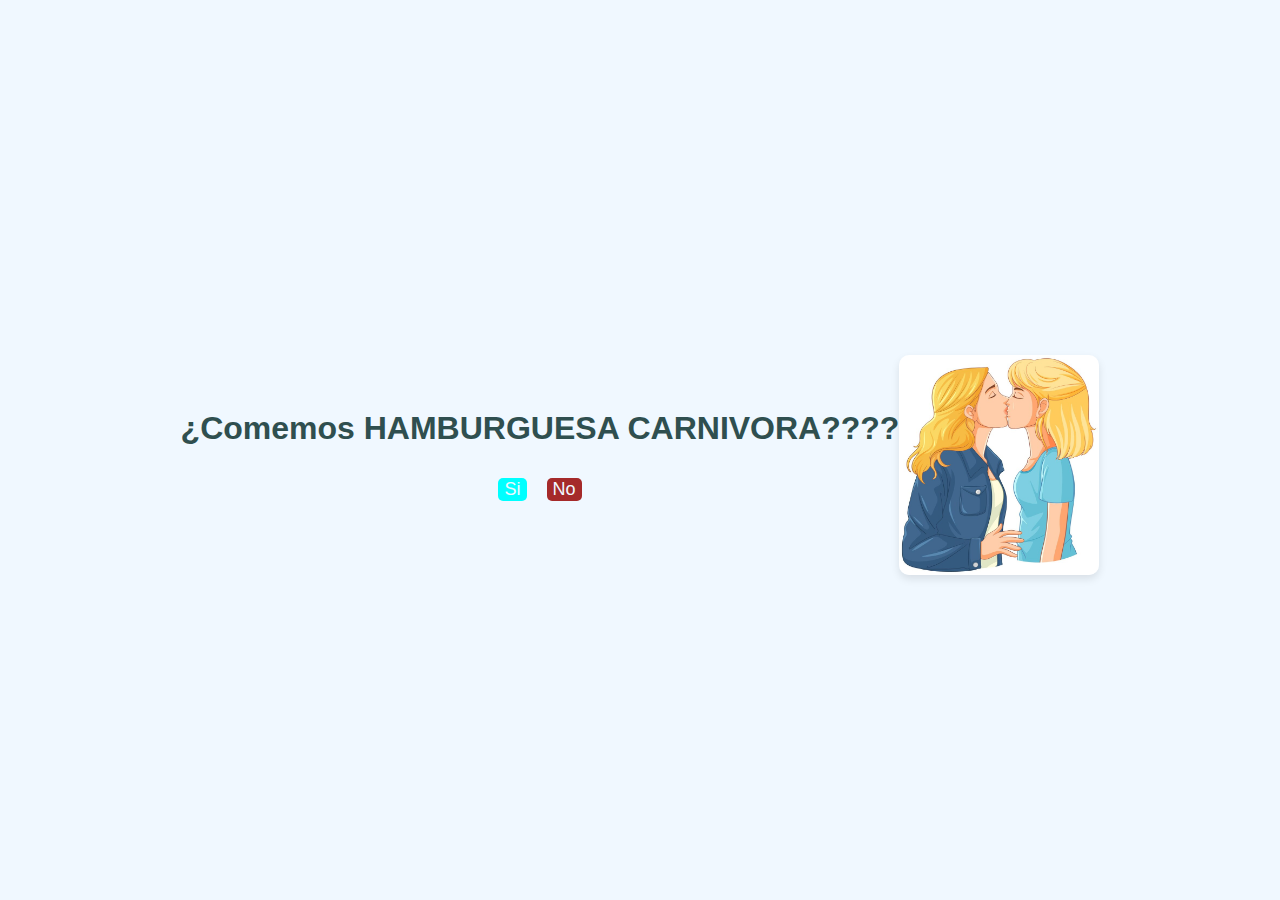
<file: index.html>
<!DOCTYPE html>
<html lang="en">
<head>
    <meta charset="UTF-8">
    <meta name="viewport" content="width=device-width, initial-scale=1.0">
    <title>Cenamos hoy?</title>
    <link rel="stylesheet" href="./css/index.css">
</head>
<body>
    <div id="container">
        <h1>¿Comemos HAMBURGUESA CARNIVORA????</h1>
        <div id="buttons">
            <button onclick="verificarRespuesta('opcionsi.html')" id="btnSi">Si</button>
            <button id="btnNo" onmouseover="mueveElBoton()">No</button>
        </div>
    </div>

    <img src="./jpg/caricatura-pareja-lesbiana-besar_1308-141055.jpg" alt="" width="200">
    
    <div id="resultado"></div>

    <script src="./js/index.js"></script>
</body>
</html>
</file>
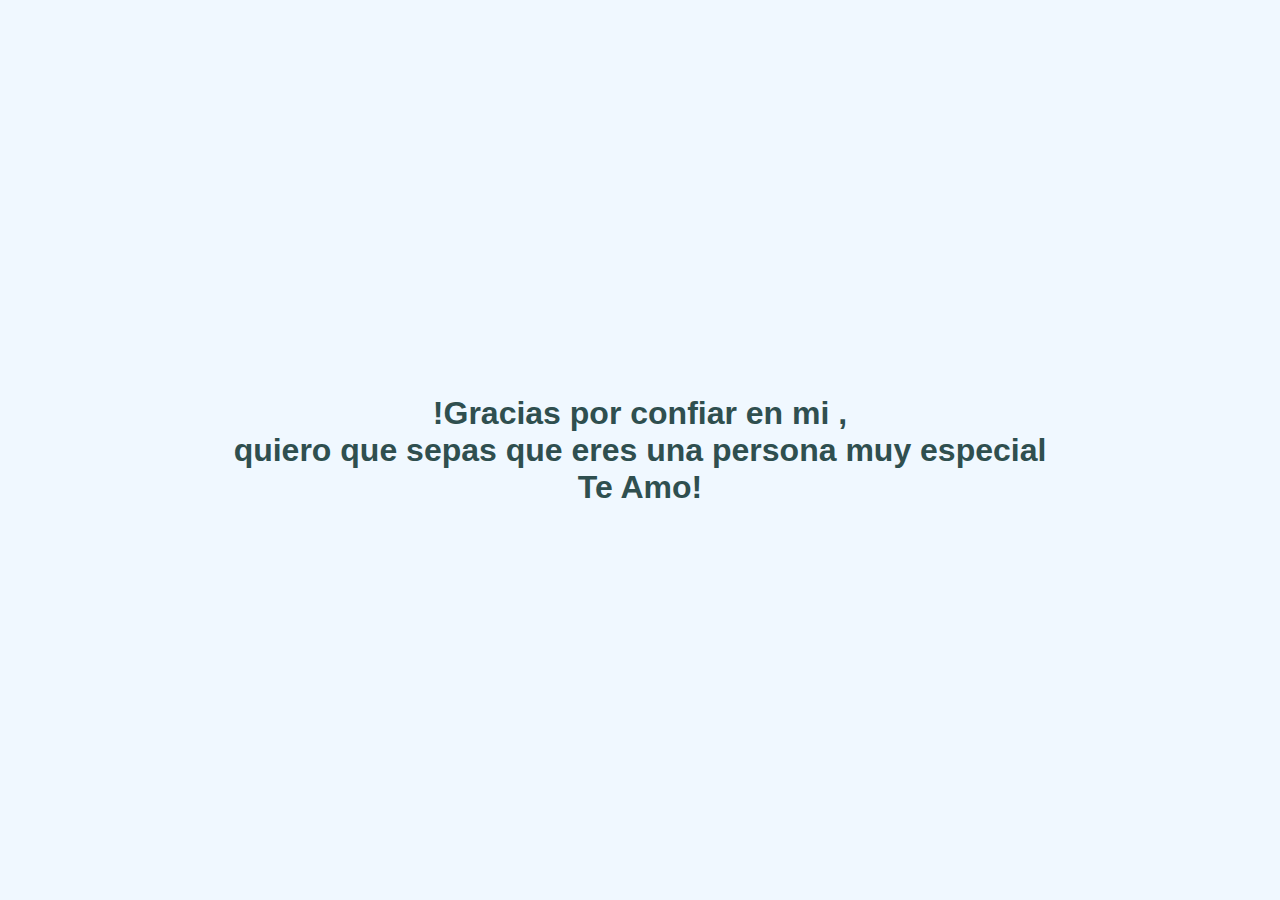
<file: opcionSi.html>
<!DOCTYPE html>
<html lang="en">
<head>
    <meta charset="UTF-8">
    <meta name="viewport" content="width=device-width, initial-scale=1.0">
    <title>Gracias por aceptar</title>
    <style>
        body {
    margin: 0;
    padding: 0;
    display: flex;
    justify-content: center;
    align-items: center;
    height: 100vh;
    background-color: aliceblue;
    font-family: Arial, sans-serif;
        }

        #container {
    text-align: center;

}

h1 {
    font-size: 32px;
    color: darkslategray;
}

p {
    font-size: 18px;
    color: crimson;
    max-width: 500px;
    margin: 0 auto;
}

img {
    margin-top: 30px;
    max-width: 100%;
    border-radius: 10px;
    box-shadow: 0 4px 8px rgba(0, 0, 0, 0.1);

}
   </style>
</head>
<body>
    <div id="container">
        <h1>!Gracias por confiar en mi , <br>
            quiero que sepas que eres una persona muy especial <br>
            Te Amo!
        </h1>
        
    </div>
    
</body>
</html>
</file>
<file: css/index.css>
body {
    margin: 0;
    padding: 0;
    display: flex;
    justify-content: center;
    align-items: center;
    height: 100vh;
    background-color: aliceblue;
    font-family: Arial, sans-serif;
}

#container {
    text-align: center;

}

h1 {
    font-size: 32px;
    color: darkslategray;
}

#buttons {
    margin-top: 20px;
    display: flex;
    justify-content: center;
    align-items: center;
}

button {
    margin: 10px;
    padding: 10px, 20px;
    font-size: 18px;
    color: aliceblue;
    background-color: aqua;
    border: none;
    border-radius: 5px;
    cursor: pointer;
    transition: background-color 0.3s;

}

button:hover{
    background-color: chartreuse;
}

#btnNo{
    background-color: brown;
}

#btnNo:hover{
    background-color: brown;
}

img {
    margin-top: 30px;
    max-width: 100%;
    border-radius: 10px;
    box-shadow: 0 4px 8px rgba(0, 0, 0, 0.1);

}
</file>
